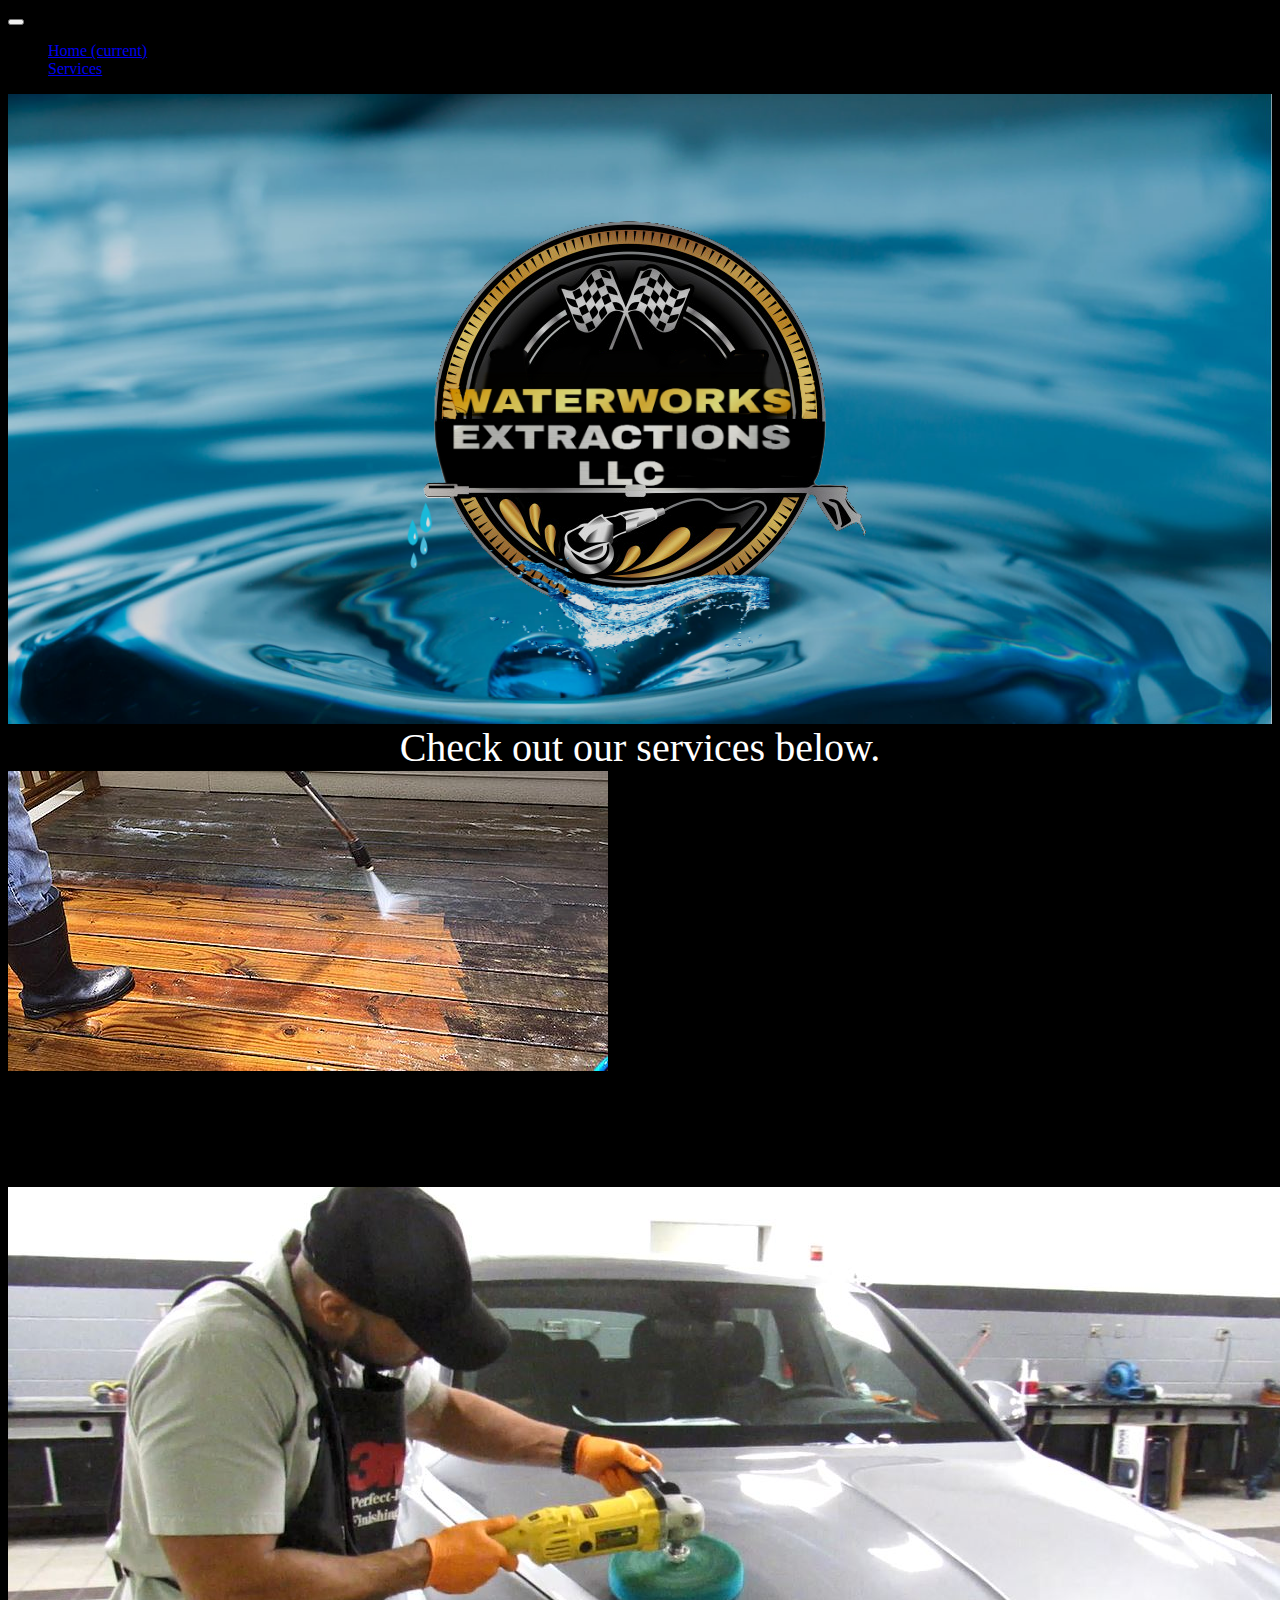
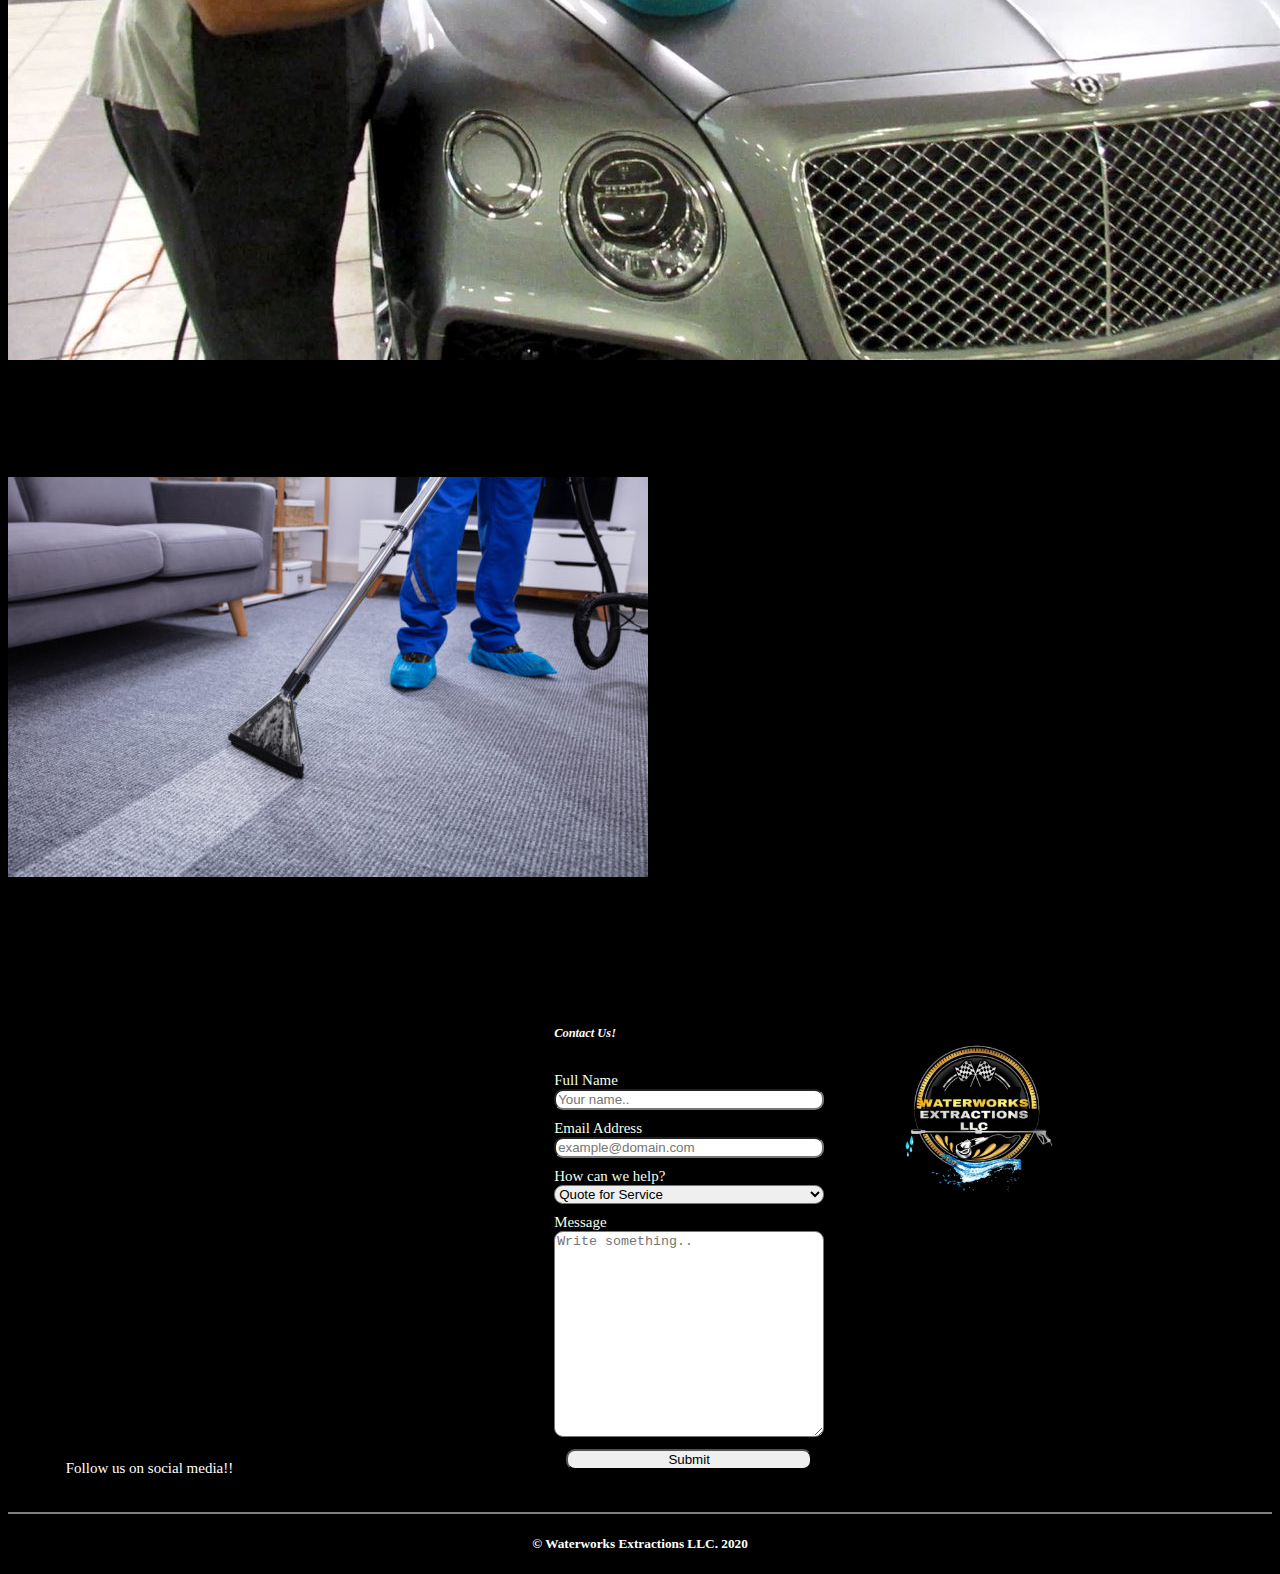
<file: index.html>
<!doctype html>
<html lang="en">
  <head>
    <!-- Required meta tags -->
    <meta charset="utf-8">
    <meta name="viewport" content="width=device-width, initial-scale=1, shrink-to-fit=no">

    <!-- Bootstrap CSS -->
    <link rel="stylesheet" href="./css/styles.css" type="text/css">    
    <link rel="stylesheet" href="https://stackpath.bootstrapcdn.com/bootstrap/4.5.0/css/bootstrap.min.css" integrity="sha384-9aIt2nRpC12Uk9gS9baDl411NQApFmC26EwAOH8WgZl5MYYxFfc+NcPb1dKGj7Sk" crossorigin="anonymous">

    <title>Hello, world!</title>
  </head>



  <body style="background-color: black;">
    <div class="container">
      <nav class="navbar navbar-expand-xl navbar-light bg-warning">
        <a class="navbar-brand" href="#"></a>
        <button class="navbar-toggler" type="button" data-toggle="collapse" data-target="#navbarTogglerDemo02" aria-controls="navbarTogglerDemo02" aria-expanded="false" aria-label="Toggle navigation">
          <span class="navbar-toggler-icon"></span>
        </button>
      
        <div class="collapse navbar-collapse" id="navbarTogglerDemo02">
          <ul class="navbar-nav mr-auto mt-2 mt-lg-0">
            <li class="nav-item active">
              <a class="nav-link" href="#">Home <span class="sr-only">(current)</span></a>
            </li>
            <li class="nav-item">
              <a class="nav-link" href="./services.html">Services</a>
            </li>
        
          </ul>
        </div>
      </nav>

      <!-- ++++++++++++++++++++++++++++++++++++++++++++++++++++++++++++++++++++++++++++++++++++++++++++++++++++ -->

        <!-- <div class="card bg-dark text-white logo-container">
          <img class="card-img logo-bgi" src="C:\Users\jamal\Desktop\CarlMason\water-harvester-1440x970.jpg" style="border-radius: 0rem;" alt="Card image">
            
            <img src="C:\Users\jamal\Desktop\CarlMason\wwe_rastorized.png" class="img-fluid logo-center" alt="..." style="border: red solid 2px;">

        </div> -->

        <div class="logo-container">         
          <!-- <img src="C:\Users\jamal\Desktop\CarlMason\water-harvester-1440x970.jpg" class="img-fluid" style="border-radius: 0rem;" alt="Card image"> -->
   
            <img src="./img/wwe_rastorized.png" class="img-fluid logo-center" style="max-width: 57%;" alt="...">


        </div>


      <div class="service_header">
        Check out our services below.
      </div>

      <div class="card-deck">
          <div class="card">

              <img class="card-img-top h-50" src="./img/power 3.jpg" alt="Card image cap"> 
              <div class="card-body">
                <h5 class="card-title">Powerwashing</h5>
                <p class="card-text">From your deck, siding, driveway, and other exterior areas around your home/business, we quickly and effectively remove built-up dirt leaving your place with a sparking finish. This not only helps the areas look beautiful, but it can also reduce wear and tear by heading off mold, algae, and more.</p>
                <!-- <a href="#" class="btn btn-primary">Go somewhere</a> -->
              </div>
            
          </div>
          <!-- test -->
          <div class="card">

              <img class="card-img-top h-50" src="./img/auto_detailing_061118.jpg" alt="Card image cap">
              <div class="card-body">
                <h5 class="card-title">Detailing</h5>
                <p class="card-text">Auto detailing is the heart of our service and we take pride in keeping your vehicle in its best possible cosmetic condition, like new! We achieve this by removing both visible and invisible contaminants from the vehicles interior, and polishing the exterior to its original finish.</p>
                <!-- <a href="#" class="btn btn-primary">Go somewhere</a> -->
              </div>
            
          </div>
          <div class="card">

              <img class="card-img-top h-50" src="./img/carpet_cleaning640x400.jpg" alt="Card image cap">
              <div class="card-body">
                <h5 class="card-title">Carpet Cleaning</h5>
                <p class="card-text">Our Carpet cleaning services remove stains, dirt, and allergens from carpets. We use hot water extraction, dry-cleaning, and vacuuming as the method of carpet cleaning.</p>
                <!-- <a href="#" class="btn btn-primary">Go somewhere</a> -->
              </div>
            
          </div>

      </div>



      <!-- <div class="frm-cont ftr ">
        <div class="frm-format">This is the container for the contact form
          

        </div>      

      </div> -->
    </div>
          

    <footer class="ftr">
      <div class="grid-container ">
        <div class="grid-item grid1">
          <!-- <span class="t-text--sm t-text--condensed t-text-ls--sm u-inline-block u-uppercase u-marg-r-lg u-valign-bottom" style="color: white;">Follow us</span> -->
          <div class="soc_logo">
          <!-- <div style="color: white; width: 210px;">Follow Us!!!</div> -->
          <a href="https://www.facebook.com/220boy" rel="nofollow" class="builtin-icons light medium facebook-hover" target="_blank" alt="Follow Us on facebook" title="Follow Us on facebook"><svg class="mk-svg-icon soc_logo_size" data-name="mk-jupiter-icon-facebook" data-cacheid="icon-5f32cb82c5c8a" xmlns="http://www.w3.org/2000/svg" viewBox="0 0 512 512"><path d="M256-6.4c-141.385 0-256 114.615-256 256s114.615 256 256 256 256-114.615 256-256-114.615-256-256-256zm64.057 159.299h-49.041c-7.42 0-14.918 7.452-14.918 12.99v19.487h63.723c-2.081 28.41-6.407 64.679-6.407 64.679h-57.566v159.545h-63.929v-159.545h-32.756v-64.474h32.756v-33.53c0-8.098-1.706-62.336 70.46-62.336h57.678v63.183z"></path></svg></a>
          <a href="https://www.linkedin.com/#" rel="nofollow" class="builtin-icons light medium linkedin-hover" target="_blank" alt="Follow Us on linkedin" title="Follow Us on linkedin"><svg class="mk-svg-icon soc_logo_size" data-name="mk-jupiter-icon-linkedin" data-cacheid="icon-5f32cb82c77b6" xmlns="http://www.w3.org/2000/svg" viewBox="0 0 512 512"><path d="M256-6.4c-141.385 0-256 114.615-256 256s114.615 256 256 256 256-114.615 256-256-114.615-256-256-256zm-96.612 95.448c19.722 0 31.845 13.952 32.215 32.284 0 17.943-12.492 32.311-32.592 32.311h-.389c-19.308 0-31.842-14.368-31.842-32.311 0-18.332 12.897-32.284 32.609-32.284zm32.685 288.552h-64.073v-192h64.073v192zm223.927-.089h-63.77v-97.087c0-27.506-11.119-46.257-34.797-46.257-18.092 0-22.348 12.656-27.075 24.868-1.724 4.382-2.165 10.468-2.165 16.583v101.892h-64.193s.881-173.01 0-192.221h57.693v.31h6.469v19.407c9.562-12.087 25.015-24.527 52.495-24.527 43.069 0 75.344 29.25 75.344 92.077v104.954z"></path></svg></a>
          <a href="https://twitter.com/#" rel="nofollow" class="builtin-icons light medium twitter-hover" target="_blank" alt="Follow Us on twitter" title="Follow Us on twitter"><svg class="mk-svg-icon soc_logo_size" data-name="mk-jupiter-icon-twitter" data-cacheid="icon-5f32cb82c8dc2" xmlns="http://www.w3.org/2000/svg" viewBox="0 0 512 512"><path d="M256-6.4c-141.385 0-256 114.615-256 256s114.615 256 256 256 256-114.615 256-256-114.615-256-256-256zm146.24 258.654c-31.365 127.03-241.727 180.909-338.503 49.042 37.069 35.371 101.619 38.47 142.554-3.819-24.006 3.51-41.47-20.021-11.978-32.755-26.523 2.923-41.27-11.201-47.317-23.174 6.218-6.511 13.079-9.531 26.344-10.407-29.04-6.851-39.751-21.057-43.046-38.284 8.066-1.921 18.149-3.578 23.656-2.836-25.431-13.295-34.274-33.291-32.875-48.326 45.438 16.866 74.396 30.414 98.613 43.411 8.626 4.591 18.252 12.888 29.107 23.393 13.835-36.534 30.915-74.19 60.169-92.874-.493 4.236-2.758 8.179-5.764 11.406 8.298-7.535 19.072-12.719 30.027-14.216-1.257 8.22-13.105 12.847-20.249 15.539 5.414-1.688 34.209-14.531 37.348-7.216 3.705 8.328-19.867 12.147-23.872 13.593-2.985 1.004-5.992 2.105-8.936 3.299 36.492-3.634 71.317 26.456 81.489 63.809.719 2.687 1.44 5.672 2.1 8.801 13.341 4.978 37.521-.231 45.313-5.023-5.63 13.315-20.268 23.121-41.865 24.912 10.407 4.324 30.018 6.691 43.544 4.396-8.563 9.193-22.379 17.527-45.859 17.329z"></path></svg></a>
        <div style="color: white;">Follow us on social media!!</div>
        </div>
        </div>
        
        <div class="grid-item grid2">
          <form action="/action_page.php" class="contact_frm">
            <h5 style="color: white;"> <em><strong>Contact Us!</strong></em></h5>
            <label for="fname">Full Name</label>
            <input type="text" id="fname" name="fullname" placeholder="Your name..">
        
            <label for="email">Email Address</label>
            <input type="email" id="email" name="email" placeholder="example@domain.com">
        
            <label for="cetegory">How can we help?</label>
            <select id="category" name="category">
              <option value="price_inq">Quote for Service</option>
              <option value="canada">Other</option>
            </select>
        
            <label for="subject">Message</label>
            <textarea id="subject" name="subject" placeholder="Write something.." style="height:200px"></textarea>
        
            <input id="submit" type="submit" value="Submit">
          </form>          
        </div>
        
        <div class="grid-item grid3">
          <img src="./img/wwe_rastorized.png" class="img-fluid logo-center" style="max-width: 57%;" alt="...">
        </div>

      </div> 

      <div class="separator">

      </div>
      <div class="cpyrt">
        <h5>© Waterworks Extractions LLC. 2020 </h5>
      </div>
    </footer>

    <!-- <footer class="ftr" style="background-color: yellow;">
      <div class="grid-container ">
        <div class="grid-item">

        </div>
        
        <div class="grid-item">
          
        </div>
        
        <div class="grid-item grid3">
          <form action="/action_page.php" class="contact_frm">
            <label for="fname">Full Name</label>
            <input type="text" id="fname" name="fullname" placeholder="Your name..">
        
            <label for="email">Email Address</label>
            <input type="email" id="email" name="email" placeholder="example@domain.com">
        
            <label for="cetegory">How can we help?</label>
            <select id="category" name="category">
              <option value="price_inq">Qoute for Service</option>
              <option value="canada">Other</option>
            </select>
        
            <label for="subject">Message</label>
            <textarea id="subject" name="subject" placeholder="Write something.." style="height:200px"></textarea>
        
            <input type="submit" value="Submit">
          </form>
        </div>

      </div>  
      </footer> -->


    <!-- Optional JavaScript -->
    <!-- jQuery first, then Popper.js, then Bootstrap JS -->
    <script src="https://code.jquery.com/jquery-3.5.1.slim.min.js" integrity="sha384-DfXdz2htPH0lsSSs5nCTpuj/zy4C+OGpamoFVy38MVBnE+IbbVYUew+OrCXaRkfj" crossorigin="anonymous"></script>
    <script src="https://cdn.jsdelivr.net/npm/popper.js@1.16.0/dist/umd/popper.min.js" integrity="sha384-Q6E9RHvbIyZFJoft+2mJbHaEWldlvI9IOYy5n3zV9zzTtmI3UksdQRVvoxMfooAo" crossorigin="anonymous"></script>
    <script src="https://stackpath.bootstrapcdn.com/bootstrap/4.5.0/js/bootstrap.min.js" integrity="sha384-OgVRvuATP1z7JjHLkuOU7Xw704+h835Lr+6QL9UvYjZE3Ipu6Tp75j7Bh/kR0JKI" crossorigin="anonymous"></script>
  </body>
</html>
</file>
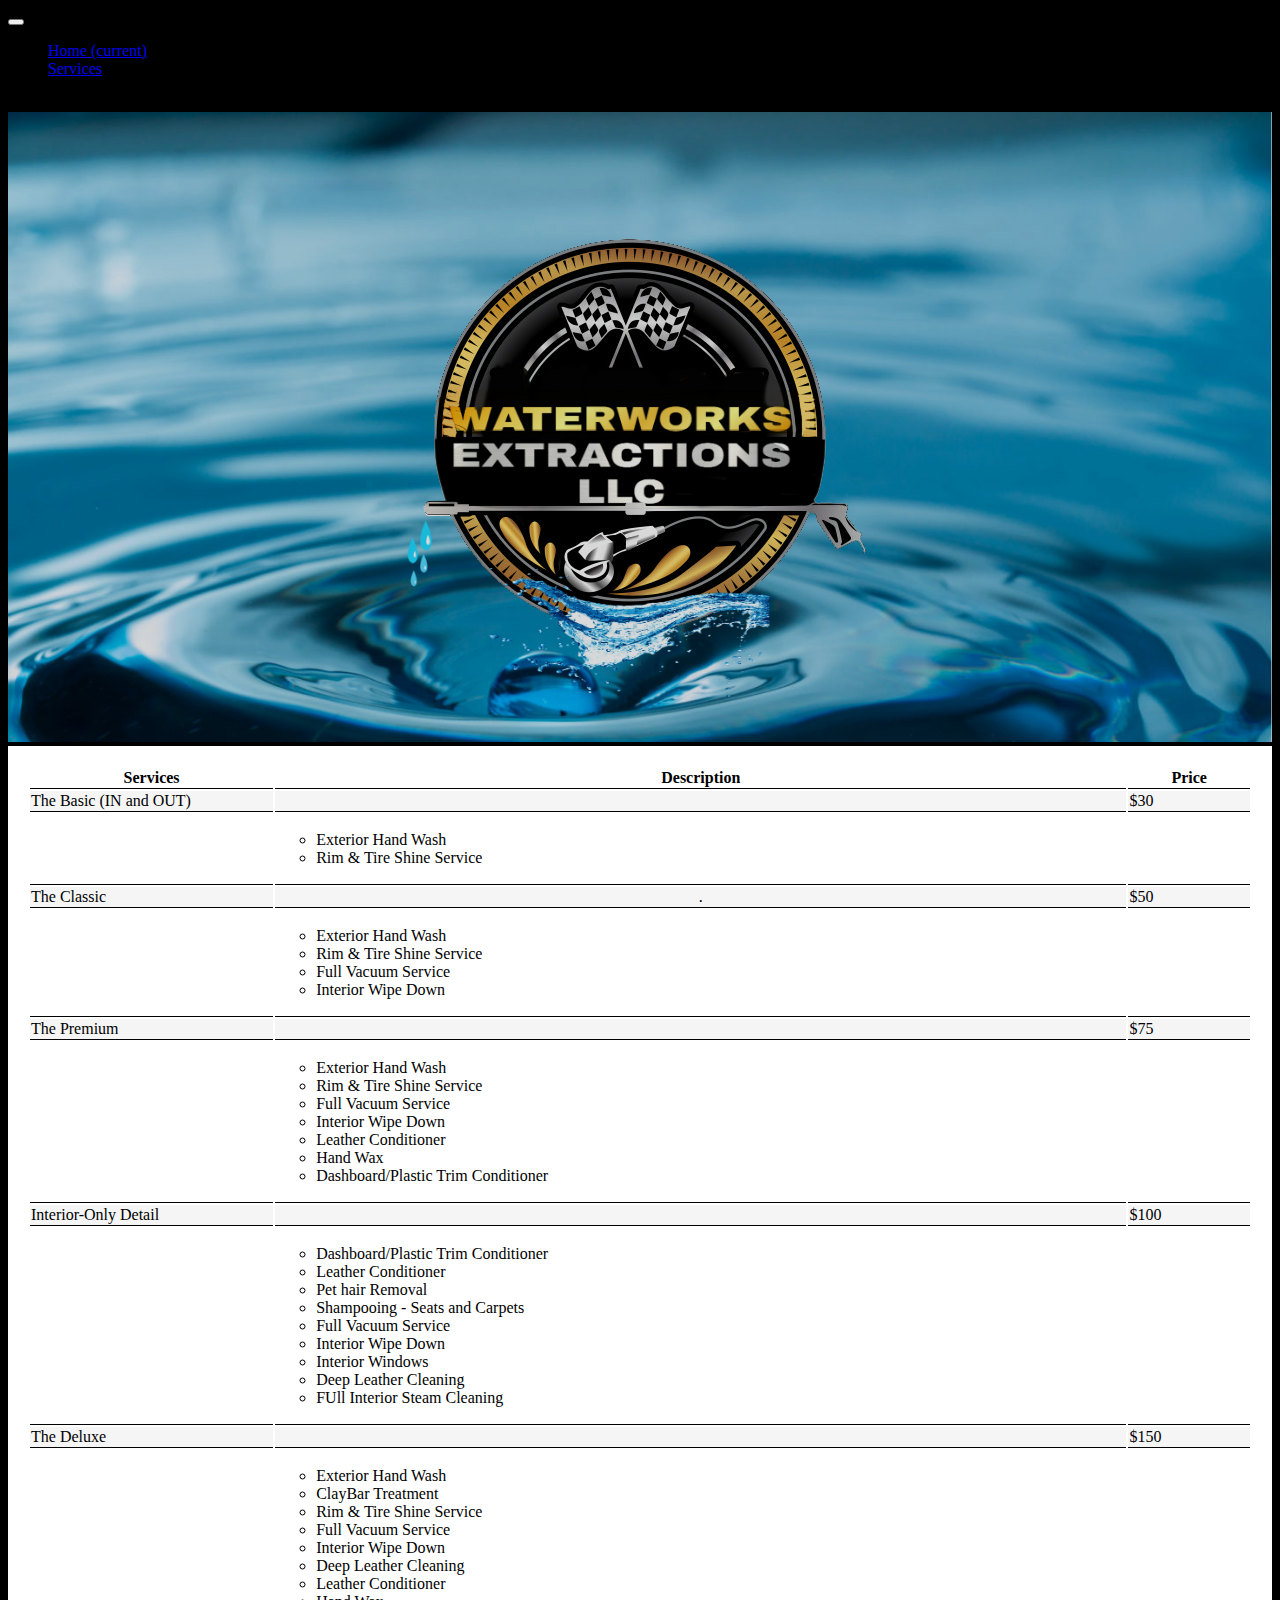
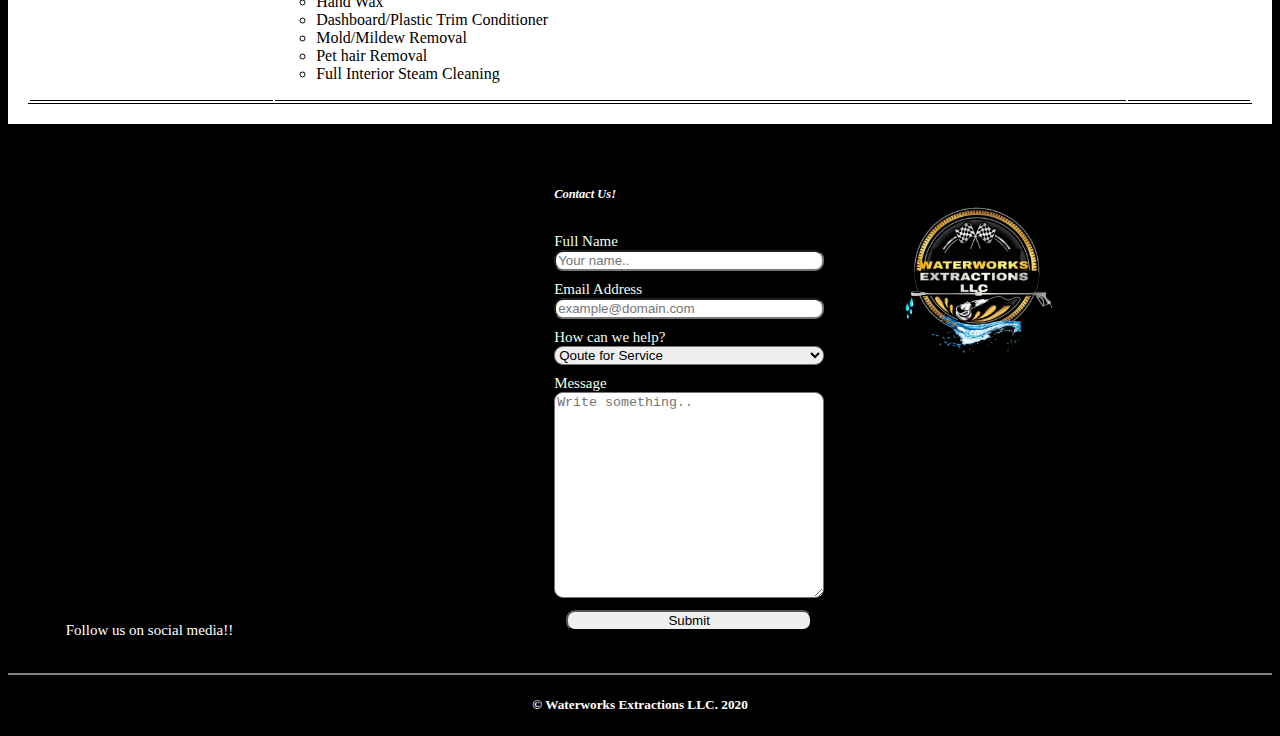
<file: services.html>
<!doctype html>
<html lang="en">
  <head>
    <!-- Required meta tags -->
    <meta charset="utf-8">
    <meta name="viewport" content="width=device-width, initial-scale=1, shrink-to-fit=no">

    <!-- Bootstrap CSS -->
    <link rel="stylesheet" href="./css/styles.css" type="text/css">    
    <link rel="stylesheet" href="https://stackpath.bootstrapcdn.com/bootstrap/4.5.0/css/bootstrap.min.css" integrity="sha384-9aIt2nRpC12Uk9gS9baDl411NQApFmC26EwAOH8WgZl5MYYxFfc+NcPb1dKGj7Sk" crossorigin="anonymous">

    <title>Hello, world!</title>
  </head>

    <body style="background-color: black;">
        <div class="container">
          <nav class="navbar navbar-expand-xl navbar-light bg-warning">
            <a class="navbar-brand" href="#"></a>
            <button class="navbar-toggler" type="button" data-toggle="collapse" data-target="#navbarTogglerDemo02" aria-controls="navbarTogglerDemo02" aria-expanded="false" aria-label="Toggle navigation">
              <span class="navbar-toggler-icon"></span>
            </button>
          
            <div class="collapse navbar-collapse" id="navbarTogglerDemo02">
              <ul class="navbar-nav mr-auto mt-2 mt-lg-0">
                <li class="nav-item active">
                  <a class="nav-link" href="./index.html">Home <span class="sr-only">(current)</span></a>
                </li>
                <li class="nav-item">
                  <a class="nav-link" href="./services.html">Services</a>
                </li>
                <li class="nav-item">
         
              </ul>
            </div>
          </nav>

          <div class="logo-container">         
            <!-- <img src="C:\Users\jamal\Desktop\CarlMason\water-harvester-1440x970.jpg" class="img-fluid" style="border-radius: 0rem;" alt="Card image"> -->
     
              <img src="./img/wwe_rastorized.png" class="img-fluid logo-center" style="max-width: 57%;" alt="...">
  
  
          </div>
          
          
          <div class="service_price_section">
            <table>
                <thead>
                    <tr>
                        <th colspan="1" class="fcolumn1">Services</th>
                        <th colspan="1" class="scolumn1">Description</th>
                        <th colspan="1" class="tcolumn1">Price</th>
                    </tr>
                </thead>
                <tbody>
                    <tr>
                        <td class="fcolumn">The Basic (IN and OUT)</td>  
                        <td class="scolumn"></td> 
                        <td class="tcolumn">$30</td>                     
                    </tr>
                    
                    <tr>
                        <td></td>
                        <td>
                            <ul>
                                <li>Exterior Hand Wash</li>
                                <li>Rim & Tire Shine Service</li>
                            </ul>
                        </td>
                        <td></td>
                    </tr>
                    <tr>
                        <td class="fcolumn">The Classic</td>  
                        <td class="scolumn">.</td> 
                        <td class="tcolumn">$50</td>                     
                    </tr>
                    <tr>
                        
                        <td></td>
                        <td>
                            <ul>
                                <li>Exterior Hand Wash</li>
                                <li>Rim & Tire Shine Service</li>
                                <li>Full Vacuum Service</li>
                                <li>Interior Wipe Down</li>                                
                            </ul>
                        </td>
                        <td></td>
                    </tr>  


                    <tr>
                        <td class="fcolumn">The Premium</td>   
                        <td class="scolumn"></td>
                        <td class="tcolumn">$75</td>                     
                    </tr>
                    <tr>
                        <td></td>
                        <td>
                            <ul>
                                <li>Exterior Hand Wash</li>
                                <li>Rim & Tire Shine Service</li>
                                <li>Full Vacuum Service</li>
                                <li>Interior Wipe Down</li> 
                                <li>Leather Conditioner</li> 
                                <li>Hand Wax</li> 
                                <li>Dashboard/Plastic Trim Conditioner</li>                             
                            </ul>
                        </td>
                        <td></td>
                    </tr>

                    <tr>
                        <td class="fcolumn">Interior-Only Detail</td>  
                        <td class="scolumn"></td> 
                        <td class="tcolumn">$100</td>                     
                    </tr>
                    
                    <tr>
                        <td></td>
                        <td>
                            <ul>
                                <li>Dashboard/Plastic Trim Conditioner</li>
                                <li>Leather Conditioner</li>
                                <li>Pet hair Removal</li>
                                <li>Shampooing - Seats and Carpets</li>
                                <li>Full Vacuum Service</li>
                                <li>Interior Wipe Down</li>
                                <li>Interior Windows</li>
                                <li>Deep Leather Cleaning</li>
                                <li>FUll Interior Steam Cleaning</li>
                                
                            </ul>
                        </td>
                        <td></td>
                    </tr>

                    <tr>
                        <td class="fcolumn">The Deluxe</td>  
                        <td class="scolumn"></td> 
                        <td class="tcolumn">$150</td>                     
                    </tr>
                    <tr>
                        <td></td>
                        <td>
                            <ul>
                                <li>Exterior Hand Wash</li>
                                <li>ClayBar Treatment</li> 
                                <li>Rim & Tire Shine Service</li>
                                <li>Full Vacuum Service</li>
                                <li>Interior Wipe Down</li> 
                                <li>Deep Leather Cleaning</li> 
                                <li>Leather Conditioner</li> 
                                <li>Hand Wax</li> 
                                <li>Dashboard/Plastic Trim Conditioner</li>  
                                <li>Mold/Mildew Removal</li>  
                                <li>Pet hair Removal</li>                           
                                <li>Full Interior Steam Cleaning</li> 
                            </ul>
                        </td>
                        <td></td>
                    </tr>                                          

                </tbody>
            </table>            

          </div>
        </div>
      



        <footer class="ftr">
            <div class="grid-container ">
              <div class="grid-item grid1">
                <!-- <span class="t-text--sm t-text--condensed t-text-ls--sm u-inline-block u-uppercase u-marg-r-lg u-valign-bottom" style="color: white;">Follow us</span> -->
                <div class="soc_logo">
                <!-- <div style="color: white; width: 210px;">Follow Us!!!</div> -->
                <a href="https://www.facebook.com/220boy" rel="nofollow" class="builtin-icons light medium facebook-hover" target="_blank" alt="Follow Us on facebook" title="Follow Us on facebook"><svg class="mk-svg-icon soc_logo_size" data-name="mk-jupiter-icon-facebook" data-cacheid="icon-5f32cb82c5c8a" xmlns="http://www.w3.org/2000/svg" viewBox="0 0 512 512"><path d="M256-6.4c-141.385 0-256 114.615-256 256s114.615 256 256 256 256-114.615 256-256-114.615-256-256-256zm64.057 159.299h-49.041c-7.42 0-14.918 7.452-14.918 12.99v19.487h63.723c-2.081 28.41-6.407 64.679-6.407 64.679h-57.566v159.545h-63.929v-159.545h-32.756v-64.474h32.756v-33.53c0-8.098-1.706-62.336 70.46-62.336h57.678v63.183z"></path></svg></a>
                <a href="https://www.linkedin.com/#" rel="nofollow" class="builtin-icons light medium linkedin-hover" target="_blank" alt="Follow Us on linkedin" title="Follow Us on linkedin"><svg class="mk-svg-icon soc_logo_size" data-name="mk-jupiter-icon-linkedin" data-cacheid="icon-5f32cb82c77b6" xmlns="http://www.w3.org/2000/svg" viewBox="0 0 512 512"><path d="M256-6.4c-141.385 0-256 114.615-256 256s114.615 256 256 256 256-114.615 256-256-114.615-256-256-256zm-96.612 95.448c19.722 0 31.845 13.952 32.215 32.284 0 17.943-12.492 32.311-32.592 32.311h-.389c-19.308 0-31.842-14.368-31.842-32.311 0-18.332 12.897-32.284 32.609-32.284zm32.685 288.552h-64.073v-192h64.073v192zm223.927-.089h-63.77v-97.087c0-27.506-11.119-46.257-34.797-46.257-18.092 0-22.348 12.656-27.075 24.868-1.724 4.382-2.165 10.468-2.165 16.583v101.892h-64.193s.881-173.01 0-192.221h57.693v.31h6.469v19.407c9.562-12.087 25.015-24.527 52.495-24.527 43.069 0 75.344 29.25 75.344 92.077v104.954z"></path></svg></a>
                <a href="https://twitter.com/#" rel="nofollow" class="builtin-icons light medium twitter-hover" target="_blank" alt="Follow Us on twitter" title="Follow Us on twitter"><svg class="mk-svg-icon soc_logo_size" data-name="mk-jupiter-icon-twitter" data-cacheid="icon-5f32cb82c8dc2" xmlns="http://www.w3.org/2000/svg" viewBox="0 0 512 512"><path d="M256-6.4c-141.385 0-256 114.615-256 256s114.615 256 256 256 256-114.615 256-256-114.615-256-256-256zm146.24 258.654c-31.365 127.03-241.727 180.909-338.503 49.042 37.069 35.371 101.619 38.47 142.554-3.819-24.006 3.51-41.47-20.021-11.978-32.755-26.523 2.923-41.27-11.201-47.317-23.174 6.218-6.511 13.079-9.531 26.344-10.407-29.04-6.851-39.751-21.057-43.046-38.284 8.066-1.921 18.149-3.578 23.656-2.836-25.431-13.295-34.274-33.291-32.875-48.326 45.438 16.866 74.396 30.414 98.613 43.411 8.626 4.591 18.252 12.888 29.107 23.393 13.835-36.534 30.915-74.19 60.169-92.874-.493 4.236-2.758 8.179-5.764 11.406 8.298-7.535 19.072-12.719 30.027-14.216-1.257 8.22-13.105 12.847-20.249 15.539 5.414-1.688 34.209-14.531 37.348-7.216 3.705 8.328-19.867 12.147-23.872 13.593-2.985 1.004-5.992 2.105-8.936 3.299 36.492-3.634 71.317 26.456 81.489 63.809.719 2.687 1.44 5.672 2.1 8.801 13.341 4.978 37.521-.231 45.313-5.023-5.63 13.315-20.268 23.121-41.865 24.912 10.407 4.324 30.018 6.691 43.544 4.396-8.563 9.193-22.379 17.527-45.859 17.329z"></path></svg></a>
              <div style="color: white;">Follow us on social media!!</div>
              </div>
              </div>
              
              <div class="grid-item grid2">
                <form action="/action_page.php" class="contact_frm">
                  <h5 style="color: white;"> <em><strong>Contact Us!</strong></em></h5>
                  <label for="fname">Full Name</label>
                  <input type="text" id="fname" name="fullname" placeholder="Your name..">
              
                  <label for="email">Email Address</label>
                  <input type="email" id="email" name="email" placeholder="example@domain.com">
              
                  <label for="cetegory">How can we help?</label>
                  <select id="category" name="category">
                    <option value="price_inq">Qoute for Service</option>
                    <option value="canada">Other</option>
                  </select>
              
                  <label for="subject">Message</label>
                  <textarea id="subject" name="subject" placeholder="Write something.." style="height:200px"></textarea>
              
                  <input id="submit" type="submit" value="Submit">
                </form>          
              </div>
              
              <div class="grid-item grid3">
                <img src="./img/wwe_rastorized.png" class="img-fluid logo-center" style="max-width: 57%;" alt="...">
              </div>
      
            </div> 
      
            <div class="separator">
      
            </div>
            <div class="cpyrt">
              <h5>© Waterworks Extractions LLC. 2020 </h5>
            </div>
          </footer>

           <!-- Optional JavaScript -->
    <!-- jQuery first, then Popper.js, then Bootstrap JS -->
    <script src="https://code.jquery.com/jquery-3.5.1.slim.min.js" integrity="sha384-DfXdz2htPH0lsSSs5nCTpuj/zy4C+OGpamoFVy38MVBnE+IbbVYUew+OrCXaRkfj" crossorigin="anonymous"></script>
    <script src="https://cdn.jsdelivr.net/npm/popper.js@1.16.0/dist/umd/popper.min.js" integrity="sha384-Q6E9RHvbIyZFJoft+2mJbHaEWldlvI9IOYy5n3zV9zzTtmI3UksdQRVvoxMfooAo" crossorigin="anonymous"></script>
    <script src="https://stackpath.bootstrapcdn.com/bootstrap/4.5.0/js/bootstrap.min.js" integrity="sha384-OgVRvuATP1z7JjHLkuOU7Xw704+h835Lr+6QL9UvYjZE3Ipu6Tp75j7Bh/kR0JKI" crossorigin="anonymous"></script>
 
  </body>
</html>
</file>
<file: css/styles.css>
/* * {
    border: 2px solid red;
} */


@media screen and (max-width: 1480px){

    .contact_frm{
        min-width: 270px;
    }



}



.test{
    position: relative;
    background-color: black;
}
.img2{
    position: absolute;
    top: 0px;
    left: 22%;
    
    opacity: .95; 
    
}

img.card-img{
    max-height: 600px;
    opacity: .35;
}

.text-center > img:nth-child(1) {
    max-width: 59%;
    opacity: .9;
}

.container{
    position: relative;
}

/* logo container */
.logo-container {           /*container for the logo*/
    position: relative;
    /* border: solid red 2px; */
    margin-top: 4px;
    left: 0;
    width: 100%;
    background-image: url("../img/water-harvester-1440x970.jpg");
    background-repeat: no-repeat;
    background-size: 100%;
    opacity: .85;
    text-align: center;

}

.logo-center {
    position: relative;
    max-height: 100%;
    
}


.service_area{
    background-color: white;
    display: grid;
    grid-template-areas:
    'header header header'
    'left middle right'
    'd_left d_middle d_right';
    grid-column-gap: 20px;
    padding-left: 20px;
    padding-right: 20px;  
}

.service_area img{
    width: 100%;
    height: 100%;
}
.service_header{
    grid-area: header;
    font-size: 40px;
    text-align: center;
    color: white;
}

.image_left{
    grid-area: left;
}

.image_middle{
    grid-area: middle;
}

.image_right{
    grid-area: right;
}

.desc_left{
    grid-area: d_left;
    text-align: center;
    padding-bottom: 10px;
} 
.desc_middle{
    grid-area: d_middle;
    text-align: center;
    padding-bottom: 10px;
} 
.desc_right{
    grid-area: d_right;
    text-align: center;
    padding-bottom: 10px;
}


.ft-container{
    border: 2px solid red;

}

.ft-container > label{
    display: block;
}

form {
    display: flex;
    flex-direction: column;
    border-radius: 3px;
    width: 50%;
}

.frm-cont{
    margin-top: 4px;
    position: relative;
}

.frm-format {
    position: relative;
    /* padding: 2% 35% 5% 35%;   */

}

.form-all {
    list-style-type: none;
}

.grid-container {
    display: grid;
    grid-template-columns: 33.3% 33.3% 33.3%;
    grid-template-areas: 'first second third';

    padding: 10px;
    position: relative;
    width: 100%;
  }
  .grid1{
    position: relative;
    grid-area: first;

}
    .grid2 {
    position: relative;
    grid-area: second;

}

    .grid3 {
    position: relative;
    grid-area: third;
    
}
    .grid3 > img {
        position: relative;
        grid-area: third;

        width: 200px;
    }

  .grid-item {
    padding: 20px;
    font-size: 15px;

  }

  .grid-item > form > label{
      margin-top: 10px;
  }

  .soc_logo{
    position: relative;
    top: 80%;
    text-align: center;
    width: 223px;
}

.soc_logo_size{
    height: 70px;
    width: 70px;
}

.contact_frm {
    position: relative;
    left: 25%;

}

label {
    color: honeydew;
}

.ftr{
    width: 100%;
    background-color: currentColor;
    margin-top: 1%;
}

.cpyrt{
    text-align: center;
    color: white;
    margin: 4px;
}

form > input{
  border-radius: 9px;
}

form > textarea{
  border-radius: 9px;
}

#submit{
    margin: 12px;
}

#category{
  border-radius: 9px;
}

.separator{
    /* width: 100%;
    height: 1px; */
    border: solid white 1px;
    opacity: 0.5;
}

.service_price_section{
  margin-top: 4px;
  background-color: white;
}

@media screen and (max-width: 1200px){
    .grid-container {
        position: relative;
        display: grid;
        grid:
        'third'
        'second'
        'first';
        grid-gap: 10px;

        padding: 10px;
      }
      .soc_logo{
        position: relative;
        top: auto;
        text-align: center;
        width: 223px;
        height: 150px;
        left: 23%;
    }

    .contact_frm {
        position: relative;
        left: 17%;
        width: 270px;
    }

}


table, td, th {
    position: relative;
    border-bottom: solid black 1px;
    
}

 td > ul > li {
    list-style-type: circle;
}

table{

    width: 100%;
}
.fcolumn {
    width: 20%;
    background-color: whitesmoke;    
}

.scolumn {
    position: relative;
    width: 70%;
    text-align: center;
    background-color: whitesmoke;    
}

.tcolumn {
    width: 20%;
    background-color: whitesmoke;
}

.service_price_section {
    padding: 20px 20px;
}


.fcolumn1 {
    width: 20%;
  
}

.scolumn1 {
    position: relative;
    width: 70%;
    text-align: center;
 
}

.tcolumn1 {
    width: 20%;

}

.soc_logo > div {
    text-align: center;
<<<<<<< HEAD
}
=======
}
>>>>>>> f0cafb3f80451b03cb5481f92645c02e95da452e
</file>
